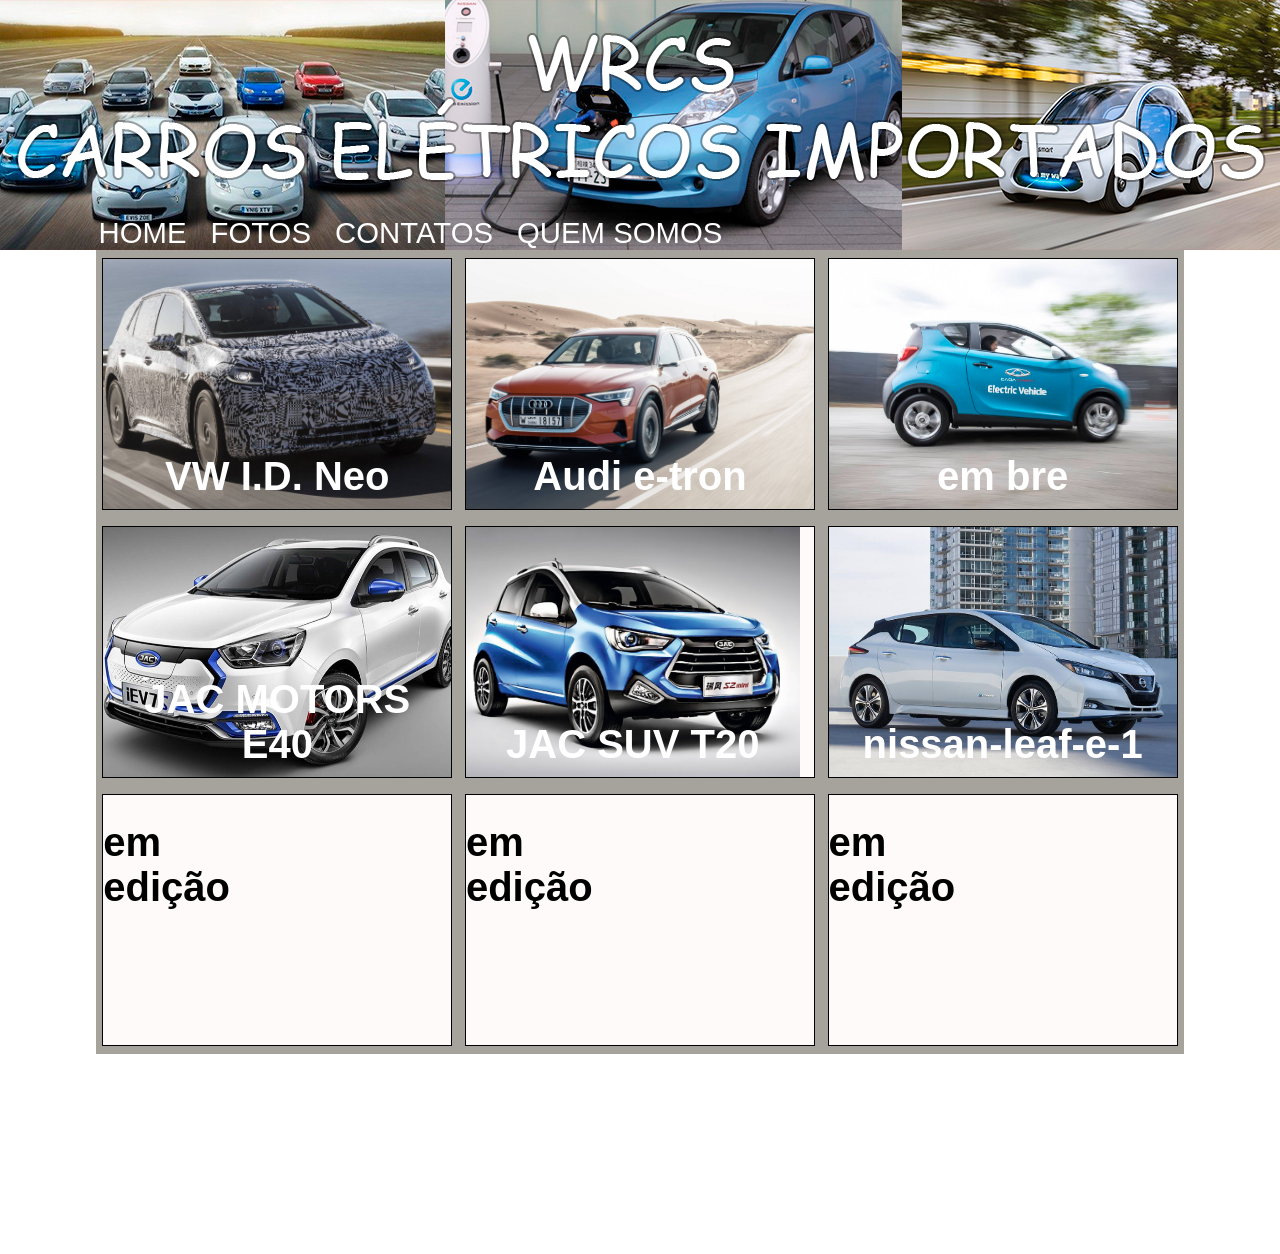
<file: site/index.html>
<!DOCTYPE html>
<html>
<head>
<meta charset="utf-8"/>
    <meta name="viewport" scontent="width=device-width">
<link rel="stylesheet" type="text/css" href="stilo.css">
<style>

</style>
</head>
<body>
<header id="cabeçalho">
<div id="menu">
<a>HOME</a>
<a>FOTOS</a>
<a>CONTATOS</a>
<a>QUEM SOMOS</a>
</div>
</header>
    <section id="todosartigos">
        <div class="qd1">
            <figure><img src="images/1.jpg" legend="alguma coisa"/>
                <figcaption>
                    <h3>VW I.D. Neo</h3>
                </figcaption>
            </figure>
        </div>
        <div class="qd2"><figure><img src="images/804A6642-e1544824070975.jpg" legend="alguma coisa"/>
                <figcaption>
                    <h3>Audi e-tron</h3>
                </figcaption>
            </figure></div>
        <div class="qd3"><figure><img src="images/350270_842017_test_drive_ela_c_trico_e_ha_brido.jpg" legend="alguma coisa"/>
                <figcaption>
                    <h3>em bre</h3>
                </figcaption>
            </figure></div>
        <div class="qd4"><figure><img src="images/jac-e1542143858948.jpg" legend="alguma coisa"/>
                <figcaption>
                    <h3>JAC MOTORS E40</h3>
                </figcaption>
            </figure></div>
        <div class="qd5"><figure><img src="images/jac-s2-mini-3-900x560.jpg" legend="alguma coisa"/>
                <figcaption>
                    <h3>JAC SUV T20</h3>
                </figcaption>
            </figure></div>
        <div class="qd6"><figure><img src="images/nissan-leaf-e-1.jpg" legend="alguma coisa"/>
                <figcaption>
                    <h3>nissan-leaf-e-1</h3>
                </figcaption>
            </figure></div>
        <div class="qd7"><figure>
                <figcaption style="background-color: black;">
                    <h3 style="color:black;">em edição</h3>
                </figcaption>
            </figure></div>
        <div class="qd8"><figure>
                <figcaption style="background-color: black;">
                    <h3 style="color:black;">em edição</h3>
                </figcaption>
            </figure></div>
        <div class="qd9"><figure>
                <figcaption style="background-color: black;">
                    <h3 style="color:black;">em edição</h3>
                </figcaption>
            </figure></div>
    </section>
<footer id="rodape">
</footer>
</body>
</html>
</file>
<file: site/stilo.css>
@charset "UTF-8";
*{margin:0px; padding:0px;}
body{
    display:flex;
    align-items: center;
    flex-direction: column;
    
}
header{
    display: flex;
    width:100%;
    height:250px;
    background-image: url("images/layoutsite_01.png");
    background-position: top;
    background-repeat:no-repeat;
    align-items: flex-end;
    justify-content: space-around
    
}
section{ 
    display:flex;
    flex-direction: row;
    flex-wrap: wrap;
    justify-content: space-around;
    align-content: space-around;
    width:85%;
    background-color:#a6a39c;
}
section div{
    display: flex;
    align-items: center;
    width:32%;
    height: 250px;
    background-color: snow;
    margin:8px 0px;
    border: 1px solid black;
}
figure{
    position:relative;
    display: flex;
    align-items: center;
}
figure img{ 
    width: 100%;
    height: 250px;
    object-fit: cover;}
figcaption{
    position: absolute;
    bottom: 10px;
    width:100%;
}
figcaption h3{
    text-align: center;
    color: white;
    font-family: impact, sans-serif;
    font-size: 40px;
}
header div{
    width:85%;
    margin-right: 15px;
}
#menu a{
    color: white;
    font-family: impact, sans-serif;
    padding: 5px 10px;
    box-sizing: border-box;
    font-family: impact, sans-serif;
    font-size: 22pt;
}
#menu a:hover{ border-bottom: 3px solid white;}
footer{    
    width: 100%;
    height: 200px;
}


@media(max-width:600px){
    header{background-image: url("images/cabe%C3%A7alhocelular.png");
        width:100%;
        height: 225px;
        display:flex;
        
        
    }
    header div{ 
        margin:0px;
        width:100%;
        display:flex;
        flex-direction: column;
        align-items: center;
        justify-content: center;
        
        background-color: black;
    }
    
    #menu a{ color: white;
        background-color: black;
        font-size: 15px;
    }
    #menu a:a{ border-bottom: 3px solid white;}
    section{ width:95%;
    
    }
    section div{ width: 98%;
    }
}
</file>
